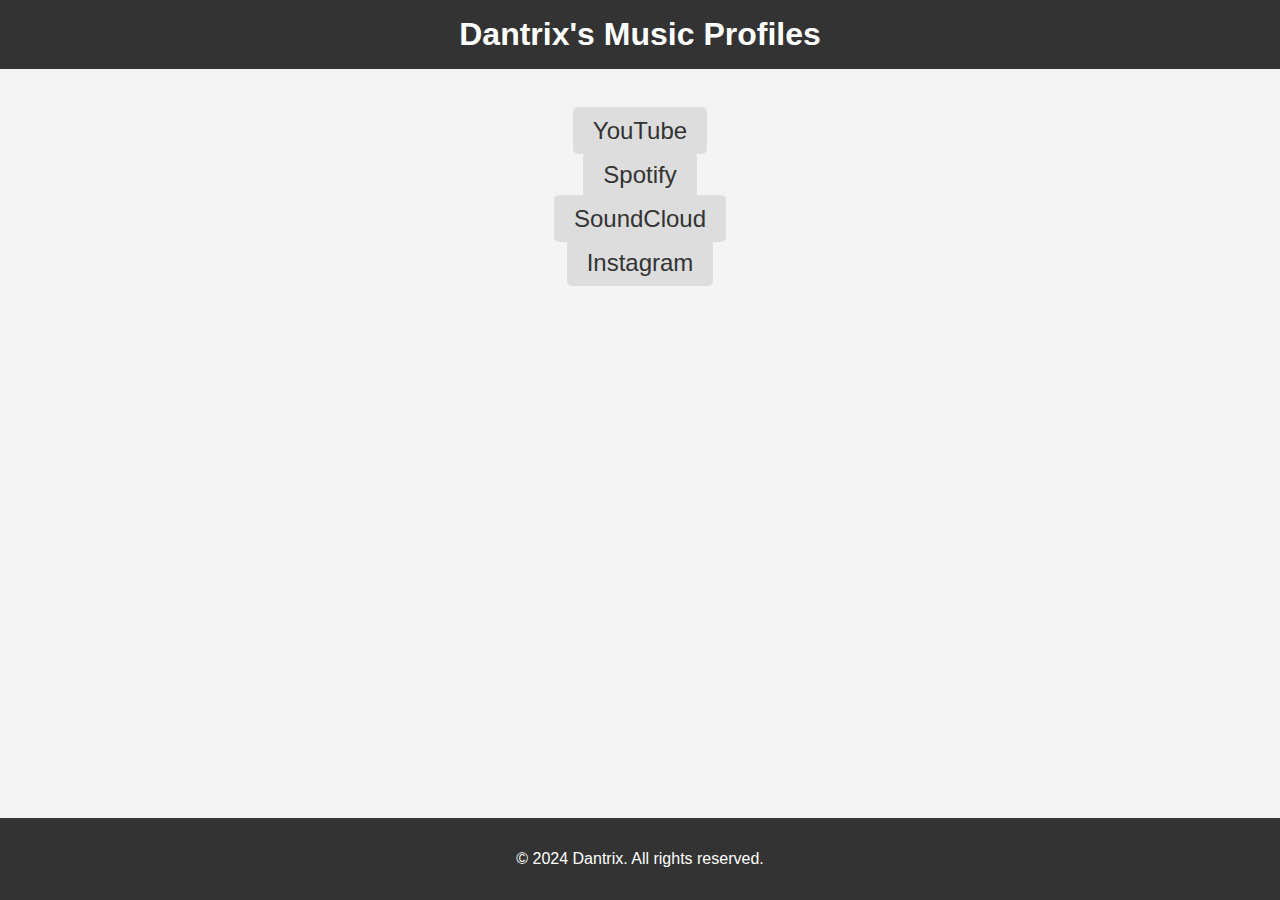
<file: links.html>
<!DOCTYPE html>
<html lang="en">
<head>
    <meta charset="UTF-8">
    <meta name="viewport" content="width=device-width, initial-scale=1.0">
    <title>Dantrix's Links</title>
    <link rel="stylesheet" href="styles.css">
</head>
<body>
    <header>
        <div class="container">
            <h1>Dantrix's Music Profiles</h1>
        </div>
    </header>

    <main>
        <div class="container">
            <ul class="links">
                <li><a href="https://www.youtube.com/@Dantrixmusic" target="_blank">YouTube</a></li>
                <li><a href="https://open.spotify.com/artist/5YGLa2KndUxF4VEs4LofsE" target="_blank">Spotify</a></li>
                <li><a href="https://soundcloud.com/user-22014560" target="_blank">SoundCloud</a></li>
                <li><a href="https://www.instagram.com/dantrixmusic/" target="_blank">Instagram</a></li>
            </ul>
        </div>
    </main>

    <footer>
        <div class="container">
            <p>&copy; 2024 Dantrix. All rights reserved.</p>
        </div>
    </footer>
</body>
</html>
</file>
<file: styles.css>
body {
    font-family: Arial, sans-serif;
    background-color: #f4f4f4;
    margin: 0;
    padding: 0;
}

header {
    background-color: #333;
    color: #fff;
    padding: 1em 0;
    text-align: center;
}

.container {
    width: 80%;
    margin: 0 auto;
}

h1 {
    margin: 0;
}

main {
    padding: 2em 0;
    text-align: center;
}

.links {
    list-style: none;
    padding: 0;
}

.links li {
    margin: 1em 0;
}

.links li a {
    color: #333;
    text-decoration: none;
    font-size: 1.5em;
    background-color: #ddd;
    padding: 10px 20px;
    border-radius: 5px;
}

.links li a:hover {
    background-color: #bbb;
}

footer{
    background-color: #333;
    color: #fff;
    text-align: center;
    padding: 1em 0;
    position: fixed;
    width: 100%;
    bottom: 0;
}
</file>
